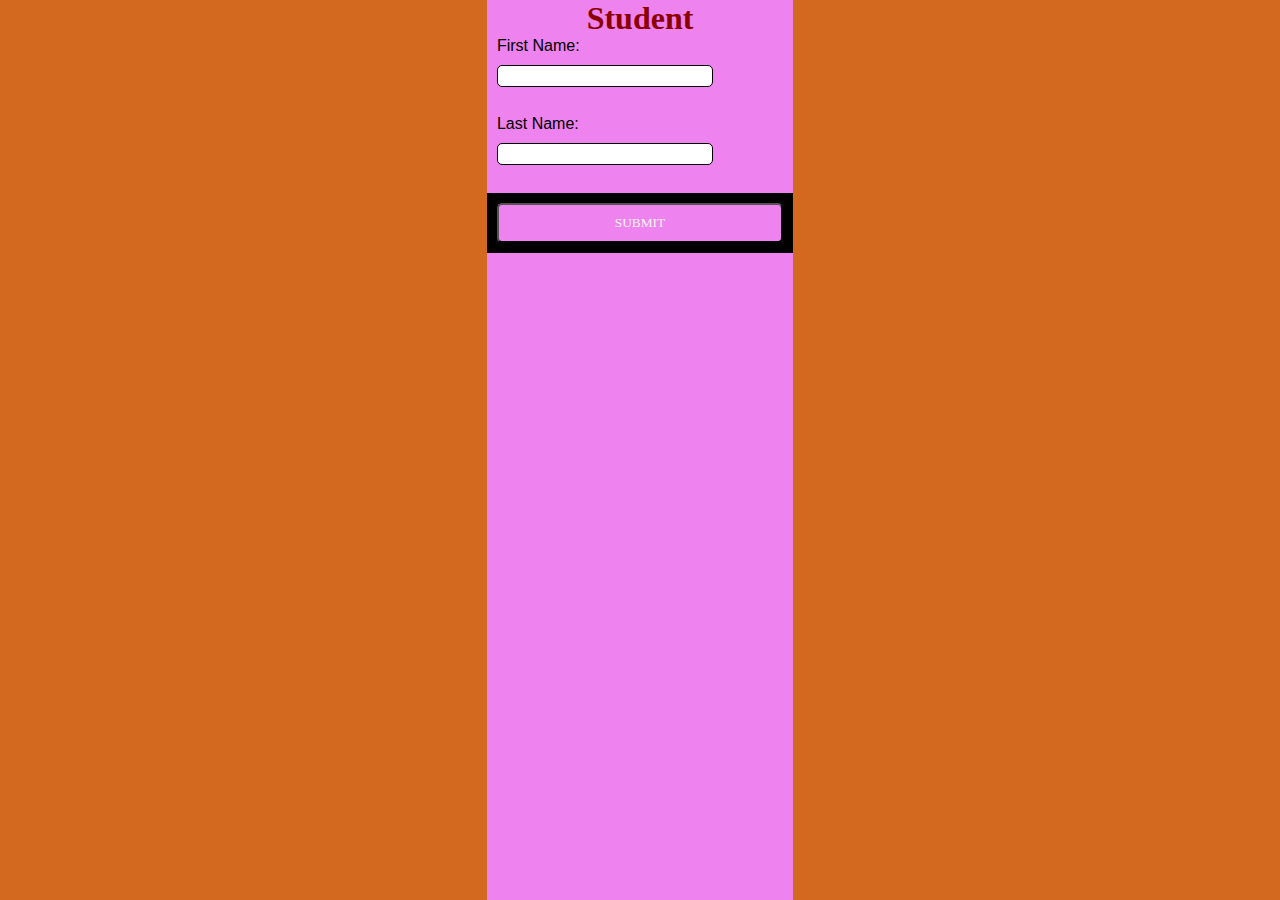
<file: INDEX.html>
<!DOCTYPE html>
<html lang="en">
<head>
    <meta charset="UTF-8">
    <title>FORM</title>
    <link rel="stylesheet" href="STYLE.css">
</head>
<body>
<h1 class="one"></h1>
<h1 id="two"></h1>
<div></div>
<form action="">
    <div class="banner">
    <h1>Student</h1>
        <div class="input-box">
        <label for="">First Name:</label>
     <input type="text"> <br> <br>
        </div>
        <div class="input-box">
        <label for="">Last Name:</label>
     <input type="text"> <br> <br>
        </div>
    <div class="button">
        <button>SUBMIT</button>
    </div>

    </div>
</form>
</body>
</html>
</file>
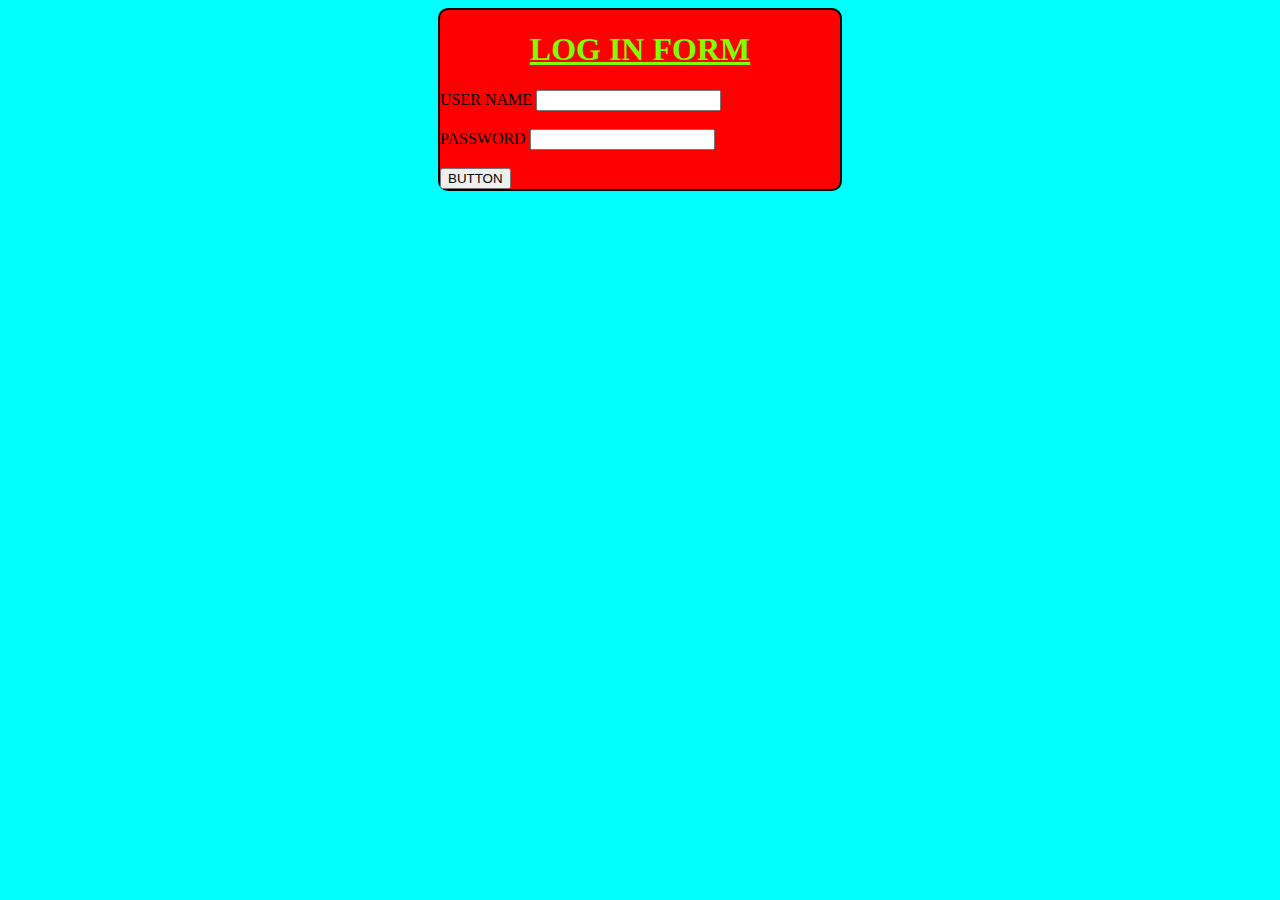
<file: L2.html>
<!DOCTYPE html>
<html lang="en">
<head>
    <meta charset="UTF-8">
    <title>LOG IN</title>
    <link rel="stylesheet" href="STYLE2.css">
</head>
<body>
<form action="">
    <div class="form">
        <h1>LOG IN FORM</h1>
        <div class="input">
            <label for="">USER NAME</label>
            <input type="text"> <br> <br>
        </div>
        <div class="input">
            <label for="">PASSWORD</label>
            <input type="password"> <br> <br>
        </div>
        <div class="button">
            <button>BUTTON</button>
        </div>

    </div>
</form>

</body>
</html>
</file>
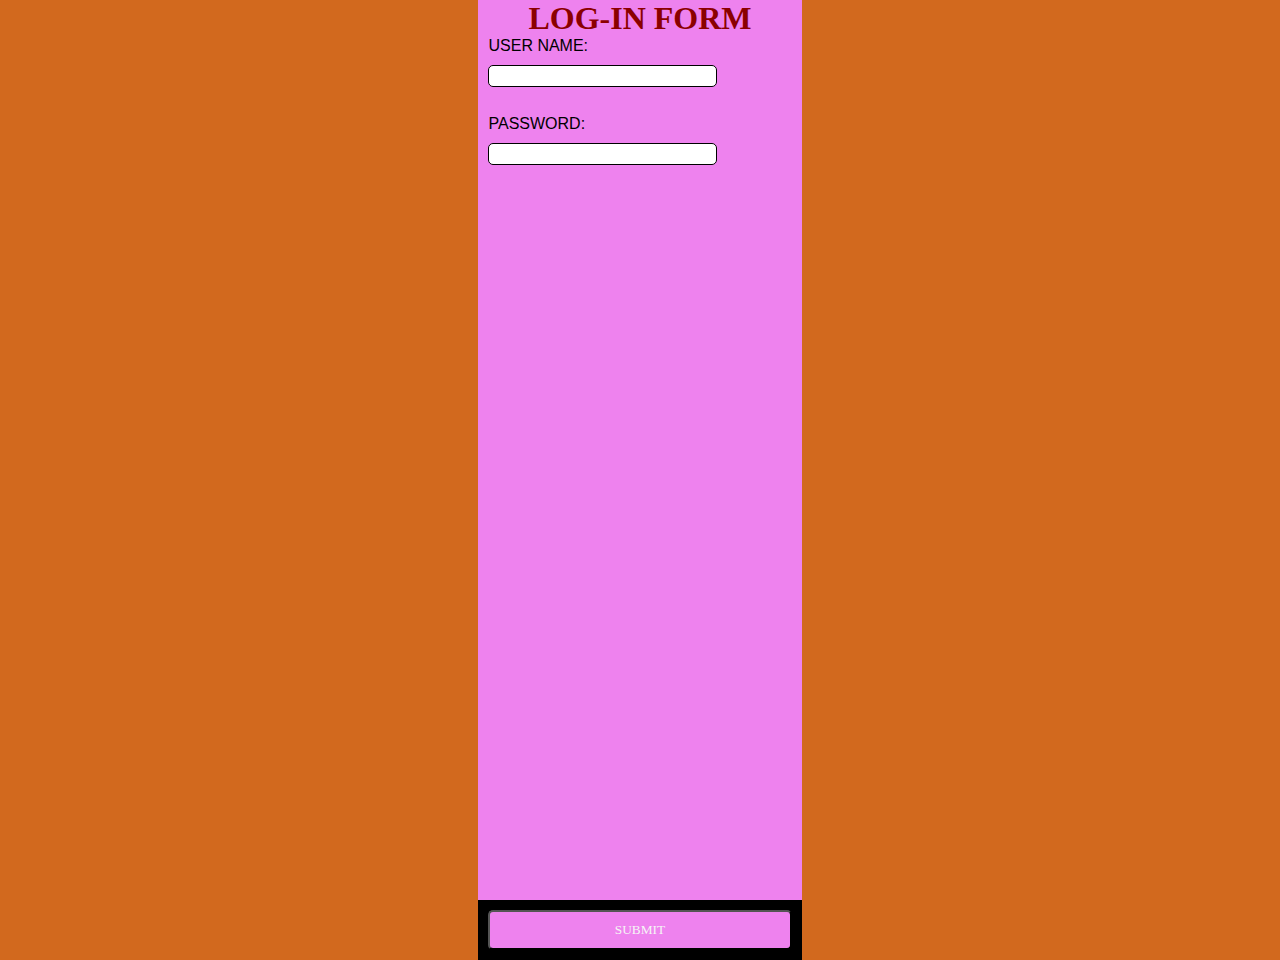
<file: LOG IN FORM.html>
<!DOCTYPE html>
<html lang="en">
<head>
    <meta charset="UTF-8">
    <title>LOGIN FORM</title>
    <link rel="stylesheet" href="STYLE.css">
</head>
<body>
<form action="">
    <div class="banner">
     <h1>LOG-IN FORM</h1>
     <div class="input-box">
         <label for="">USER NAME:</label>
     <input type="text"> <br> <br>
     </div>
     <div class="input-box">
         <label for="">PASSWORD:</label>
     <input type="password"> <br> <br>
     </div>
    </div>
    <div class="button">
       <button>SUBMIT</button>
    </div>
</form>

</body>
</html>
</file>
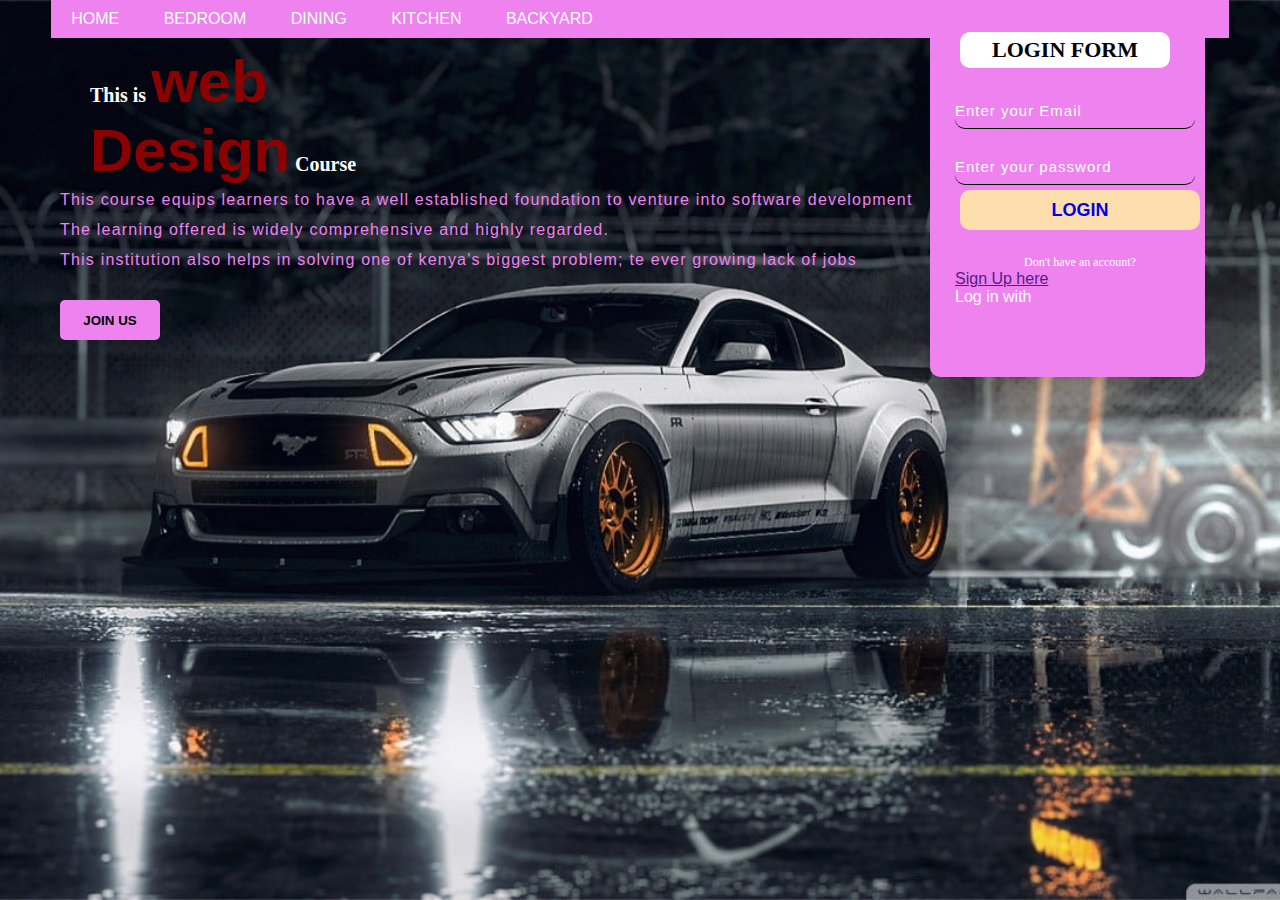
<file: NAVIGATION.html>
<!DOCTYPE html>
<html lang="en">
<head>
    <meta charset="UTF-8">
    <title>NAVIGATION</title>
    <link rel="stylesheet" href="nav%20style.css" type="text/css">
</head>
<body>
<div class="banner">
    <div class="navbar">
        <ul>
            <li><a href="">HOME</a></li>
            <li><a href="">BEDROOM</a></li>
            <li><a href="">DINING</a></li>
            <li><a href="">KITCHEN</a></li>
            <li><a href="">BACKYARD</a></li>
        </ul>
    </div>
    <div class="content">
        <h1>This is <span>web <br> Design</span> Course</h1>
        <p class="par">This course equips learners to have a well established foundation to venture into software development <br>
        The learning offered is widely comprehensive and highly regarded. <br>This institution also helps in solving one of kenya's biggest problem; te ever growing lack of jobs</p>
        <button class="cn"><a href="#">JOIN US</a></button>
        <div class="form">
            <h2>LOGIN FORM</h2>
            <input type="email" placeholder="Enter your Email">
            <input type="password" placeholder="Enter your password" name="password">
            <button class="btn"><a href="#">LOGIN</a></button>
            <p class="link">Don't have an account?</p>
            <a href="">Sign Up here</a>
            <p>Log in with</p>

        </form>
    </div>
    </div>
</div>

</div>

</body>
</html>
</file>
<file: STYLE.css>
body{
    background-color: chocolate;
    display: flex;
    justify-content: center;
    min-height: 100vh;

}
.banner h1{
    font-family: "Agency FB";
    color: darkred;
    text-align: center;

}
.banner input{
    width: 70%;
    position: relative;
    margin: 10px 10px;
    height: 20px;
    border: none;
    outline: none;
    border: 1px solid black;
    border-radius: 5px;

}
.button{
    background-color: black;
    color: white;
    text-align: center;
    padding: 10px;
}
.banner label{
    margin: 10px;
}
.button button{
    padding: 10px;
    width: 100%;
    color: whitesmoke;
    background-color: violet;
    border-radius: 5px;
    font-family: "Bell MT";
}
*{
    margin: 0;
    padding: 0;
    font-family: sans-serif;
}
.banner{
    width: 100%;
    height: 100%;
    background-image: linear-gradient((rgba(0,0,0,0)));
    background-color: violet;
    background-size: cover;
    background-position: center;

}
.navbar{
    width: 85%;
    margin: auto;
    padding: 35px 0;
    display: flex;
    align-items: center;
    justify-content: space-between;
}
.navbar ul li a{
    text-decoration: none;
    color: white;
    text-transform: uppercase;
}
</file>
<file: STYLE2.css>
.form{
    background-color: red;
    border: 2px solid black;
    border-radius: 10px;
    width: 400px;
}
body{
    background-color: aqua;
    display: flex;
    justify-content: center;
}
.form h1{
    font-family: "Agency FB";
    color:chartreuse;
    text-align: center;
    text-decoration: underline;
}
.form input{

}
</file>
